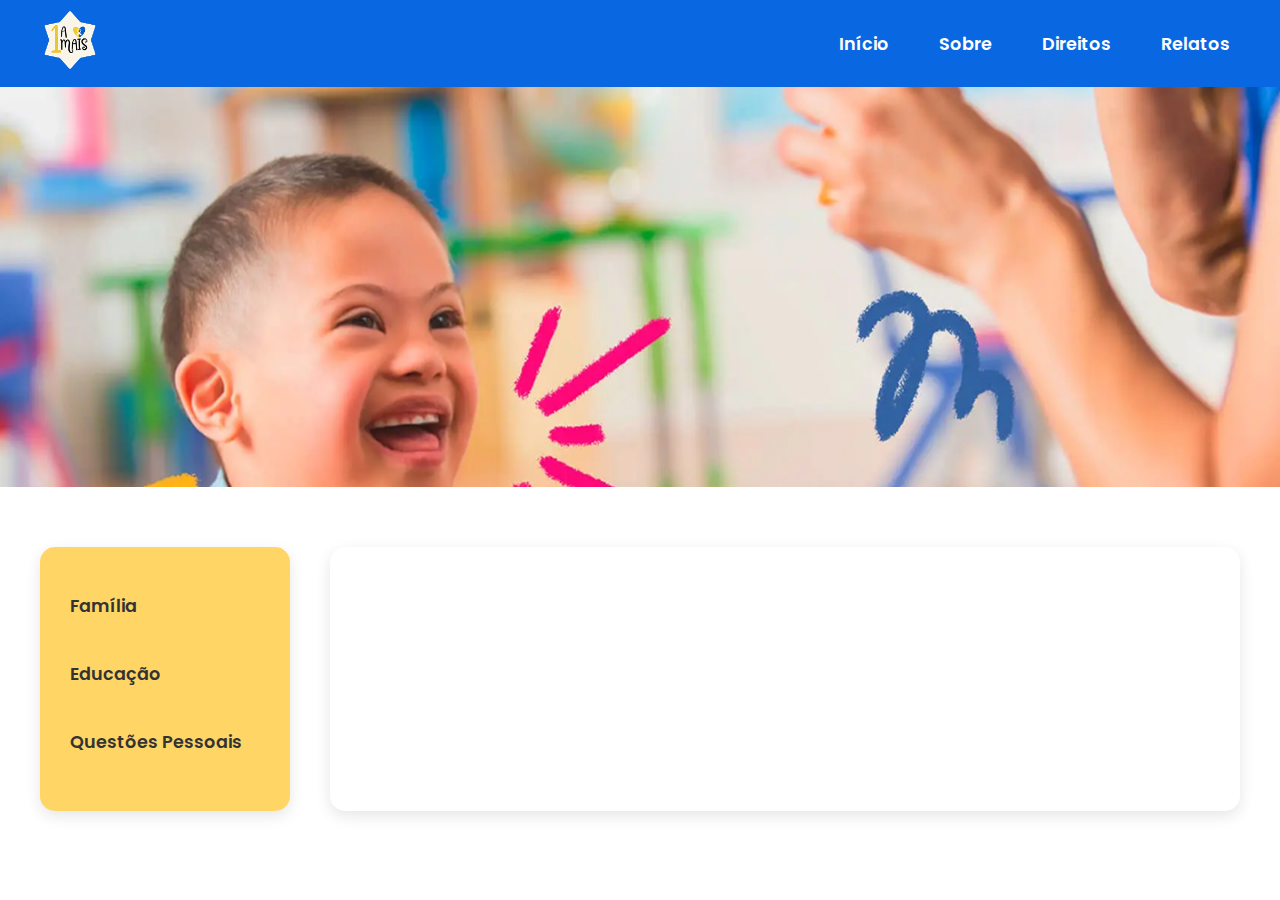
<file: testeSite/testeSite/sobresindrome.html>
<!DOCTYPE html>
<html lang="pt-BR">
<head>
    <meta charset="UTF-8">
    <meta name="viewport" content="width=device-width, initial-scale=1.0">
    <title>1 A Mais - Sobre</title>
    <link rel="icon" type="image/png" href="Rectangle 32.png">
    <!-- Importação das fontes do Google Fonts -->
    <link href="https://fonts.googleapis.com/css2?family=Comfortaa:wght@400;700&family=Poppins:wght@400;600&display=swap" rel="stylesheet">
    <style>
        /* CSS EMBUTIDO AQUI */
        /* Importação das fontes do Google Fonts */
        @import url('https://fonts.googleapis.com/css2?family=Comfortaa:wght@400;700&family=Poppins:wght@400;600&display=swap');

        /* Definição de variáveis CSS para cores, facilitando a manutenção */
        :root {
            --primary-blue: #4A90E2;
            --light-blue: #E0F2F7;
            --dark-text: #333;
            --paragraph-text: #555;
            --yellow-highlight: #FFD666; /* Cor para o destaque amarelo */
            --white: #FFFFFF;
            --gray-background: #F0F0F0; /* Fundo para a seção de texto */
        }

        /* Estilos globais para o corpo da página */
        body {
            font-family: 'Poppins', sans-serif; /* Fonte principal */
            margin: 0;
            padding: 0;
            box-sizing: border-box;
            background-color: var(--white);
            color: var(--dark-text);
            line-height: 1.6;
        }

        /* Estilos para a barra de navegação */
        .navbar {
            display: flex; /* Usa flexbox para alinhar itens */
            justify-content: space-between; /* Espaça o logo e o menu */
            align-items: center; /* Centraliza verticalmente */
            background-color: #0967E1;
            padding: 10px 40px;
            box-shadow: 0 2px 4px rgba(0, 0, 0, 0.1); /* Sombra suave */
        }

        .navbar .logo img {
            height: 60px; /* Altura do logo */
            border-radius: 50%; /* Torna o logo circular */
        }

        .navbar nav ul {
            list-style: none; /* Remove marcadores de lista */
            margin: 0;
            padding: 0;
            display: flex; /* Usa flexbox para os itens do menu */
            gap: 30px; /* Espaçamento entre os itens do menu */
        }

        .navbar nav ul li a {
            color: var(--white);
            text-decoration: none; /* Remove sublinhado */
            font-weight: 600;
            font-size: 1.1em;
            transition: color 0.3s ease; /* Transição suave para o hover */
            padding: 5px 10px; /* Preenchimento para área de clique */
            border-radius: 5px; /* Cantos arredondados nos links */
        }

        .navbar nav ul li a:hover,
        .navbar nav ul li a.active {
            color: var(--light-blue);
            background-color: rgba(255, 255, 255, 0.1); /* Fundo leve no hover/ativo */
        }

        /* Seção da imagem principal */
        .main-image-section {
            width: 100%;
            height: 400px; /* Altura fixa para a imagem */
            background-color: var(--light-blue); /* Cor de fundo caso a imagem não carregue */
            display: flex;
            justify-content: center;
            align-items: center;
            overflow: hidden;
            margin-top: -1px; /* Ajuste para evitar lacunas com o header */
        }

        .main-image-section img {
            width: 100%;
            height: 100%;
            object-fit: cover; /* Garante que a imagem cubra o espaço sem distorcer */
            object-position: center 20%; /* Ajusta a posição da imagem para focar no rosto */
        }

        /* Conteúdo principal da página (seções de texto e menu lateral) */
        .content-wrapper {
            display: flex;
            max-width: 1200px;
            margin: 60px auto;
            padding: 0 20px;
            gap: 40px;
        }

        /* Menu lateral (abas verticais) */
        .sidebar-menu {
            flex-shrink: 0; /* Impede que o menu encolha */
            width: 250px; /* Largura fixa do menu */
            background-color: var(--yellow-highlight);
            border-radius: 15px;
            padding: 30px 0;
            box-shadow: 0 5px 15px rgba(0, 0, 0, 0.1);
        }

        .sidebar-menu ul {
            list-style: none;
            margin: 0;
            padding: 0;
        }

        .sidebar-menu ul li {
            margin-bottom: 10px;
        }

        .sidebar-menu ul li a {
            display: block;
            padding: 15px 30px;
            color: var(--dark-text);
            text-decoration: none;
            font-weight: 600;
            font-size: 1.1em;
            transition: background-color 0.3s ease, color 0.3s ease;
        }

        .sidebar-menu ul li a.active-tab { /* Classe para a aba ativa */
            background-color: rgba(255, 255, 255, 0.8);
            color: var(--primary-blue);
        }

        .sidebar-menu ul li a:hover:not(.active-tab) { /* Hover para abas não ativas */
            background-color: rgba(255, 255, 255, 0.5);
            color: var(--primary-blue);
        }

        /* Seção de texto principal (conteúdo das abas) */
        .tab-content-container {
            flex-grow: 1; /* Permite que a seção de texto ocupe o espaço restante */
            background-color: white;
            border-radius: 15px;
            padding: 40px;
            box-shadow: 0 5px 15px rgba(0, 0, 0, 0.1);
            color: var(--paragraph-text);
            font-size: 1.05em;
        }

        .tab-content-item {
            display: none; /* Esconde o conteúdo das abas por padrão */
        }

        .tab-content-item.active-content { /* Mostra o conteúdo da aba ativa */
            display: block;
        }

        .tab-content-item p {
            margin-bottom: 20px;
            line-height: 1.7;
        }

        /* --------------------------------------------------- */
        /* Media Queries para Responsividade */
        /* --------------------------------------------------- */

        /* Para telas menores que 900px (ajuste para layout de duas colunas) */
        @media (max-width: 900px) {
            .content-wrapper {
                flex-direction: column; /* Empilha o menu lateral e o texto */
                gap: 30px;
            }

            .sidebar-menu {
                width: 100%; /* Menu lateral ocupa toda a largura */
                padding: 20px;
                border-radius: 15px; /* Arredondamento completo */
            }

            .sidebar-menu ul {
                display: flex; /* Itens do menu em linha */
                flex-wrap: wrap;
                justify-content: center;
                gap: 10px;
            }

            .sidebar-menu ul li a {
                padding: 10px 20px;
                border-radius: 10px; /* Arredondamento completo */
            }

            .tab-content-container {
                padding: 30px;
            }
        }

        /* Para telas menores que 768px (tablets e celulares maiores) */
        @media (max-width: 768px) {
            .navbar {
                flex-direction: column;
                padding: 15px 20px;
            }

            .navbar nav ul {
                margin-top: 15px;
                flex-wrap: wrap;
                justify-content: center;
                gap: 15px;
            }

            .main-image-section {
                height: 300px; /* Reduz a altura da imagem */
            }

            .content-wrapper {
                margin: 40px auto;
                padding: 0 15px;
            }

            .tab-content-container {
                font-size: 1em;
            }
        }

        /* Para telas menores que 480px (celulares) */
        @media (max-width: 480px) {
            .navbar {
                padding: 10px 15px;
            }

            .navbar .logo img {
                height: 50px;
            }

            .navbar nav ul {
                gap: 10px;
                font-size: 0.9em;
            }

            .main-image-section {
                height: 250px;
            }

            .content-wrapper {
                margin: 30px auto;
            }

            .tab-content-container {
                padding: 20px;
                font-size: 0.95em;
            }
        }

         #scrollToTopBtn {
    display: none; /* Esconde o botão por padrão */
    position: fixed; /* Fixa o botão na tela */
    bottom: 20px; /* Distância do fundo */
    right: 30px; /* Distância da direita */
    z-index: 99; /* Garante que o botão fique na frente de outros elementos */
    border: none; /* Remove a borda */
    outline: none; /* Remove o contorno ao clicar */
    background-color: #0967E1; /* Cor de fundo */
    color: white; /* Cor do texto/ícone */
    cursor: pointer; /* Muda o cursor para "mão" */
      width: 60px; /* Define a largura do botão */
  height: 60px; /* Define a altura do botão */
    border-radius: 10px;
}

#scrollToTopBtn:hover {
    background-color: #3B82F6;
}
        
    </style>
</head>
<body>
    <!-- Cabeçalho da página com a barra de navegação -->
    <header class="navbar">
        <div class="logo">
            <!-- Imagem do logo. Substitua o placeholder pela URL do seu logo real. -->
            <img src="Rectangle 32.png" alt="Instituto Mais Logo">
        </div>
        <nav>
            <ul>
                <li><a href="inicio.html">Início</a></li>
                <li><a href="sobre.html">Sobre</a></li>
                <li><a href="direitos.html">Direitos</a></li>
                <li><a href="relatos.html">Relatos</a></li>
            </ul>
        </nav>
    </header>

    <!-- Seção da imagem principal -->
    <section class="main-image-section">
        <!-- Substitua esta URL pela imagem real com a criança sorrindo -->
        <img src="image 2.png" alt="Criança com Síndrome de Down sorrindo">
    </section>

    <!-- Wrapper para o conteúdo principal (menu lateral e texto) -->
    <div class="content-wrapper">
        <!-- Menu lateral (abas verticais) -->
        <aside class="sidebar-menu">
            <ul>
                <li><a href="#" class="tab-link" data-tab="familia">Família</a></li>
                <li><a href="#" class="tab-link" data-tab="educacao">Educação</a></li>
                <li><a href="#" class="tab-link" data-tab="pessoal">Questões Pessoais</a></li>
            </ul>
        </aside>

        <!-- Container para o conteúdo das abas -->
        <section class="tab-content-container">
            <!-- Conteúdo da Aba: Família -->
            <div id="familia" class="tab-content-item">
                <h3>A Família no Contexto da Síndrome de Down</h3>
                <p>A descoberta da gravidez é um momento repleto de emoções, marcado por sonhos e expectativas sobre o futuro bebê. Durante a gestação, é comum que os pais idealizem seu filho, imaginando suas características e traçando planos para sua vida.</p>
                <p>Entretanto, quando há a suspeita ou confirmação de uma condição como a Síndrome de Down, essas expectativas podem ser desafiadas, exigindo uma reconfiguração das projeções iniciais.</p>
                <p>É possível identificar pelo conjunto de alguns exames ainda durante a gravides, sendo eles a ultrassonografia de translucência nucal, exames genéticos cariótipos (amniocentese e biópsia do vilo corial) e o NIPT que é um exame não invasivo coletado a partir do sangue da gestante.</p>
                <p>O diagnóstico precoce permite que os pais se preparem emocionalmente, busquem apoio profissional e tenham acesso às informações adequadas para lidar com a situação.</p>
                <p>O suporte psicológico é fundamental nesse processo, assim como o acompanhamento contínuo de profissionais após o nascimento, a fim de estimular o desenvolvimento físico, emocional e cognitivo da criança.</p>
            </div>

            <!-- Conteúdo da Aba: Educação -->
            <div id="educacao" class="tab-content-item">
                <h3>Educação Inclusiva e Desenvolvimento</h3>
                <p>A educação é um pilar fundamental para o desenvolvimento de crianças e jovens com Síndrome de Down. A inclusão em ambientes escolares regulares, com o devido suporte e adaptações, promove a interação social, o aprendizado e a autonomia.</p>
                <p>É importante que as instituições de ensino estejam preparadas para oferecer um Atendimento Educacional Especializado (AEE), com recursos pedagógicos e profissionais qualificados para atender às necessidades individuais de cada aluno.</p>
                <p>O envolvimento da família e a colaboração entre pais, educadores e terapeutas são essenciais para criar um ambiente de aprendizado rico e estimulante, que potencialize as habilidades e talentos de cada estudante.</p>
            </div>

            <!-- Conteúdo da Aba: Questões Pessoais -->
            <div id="pessoal" class="tab-content-item">
                <h3>Autonomia e Qualidade de Vida</h3>
                <p>As questões pessoais e a busca por autonomia são aspectos cruciais na vida de indivíduos com Síndrome de Down. Promover a independência em atividades diárias, a tomada de decisões e a participação ativa na comunidade são objetivos importantes.</p>
                <p>O acesso a oportunidades de trabalho, lazer e convívio social contribui significativamente para a qualidade de vida e a autoestima. É fundamental que a sociedade ofereça ambientes acolhedores e acessíveis, que valorizem as capacidades e a individualidade de cada pessoa.</p>
                <p>O suporte contínuo de profissionais e a conscientização social são chaves para garantir que as pessoas com Síndrome de Down possam viver plenamente, com dignidade e respeito.</p>
            </div>
        </section>
    </div>
<button id="scrollToTopBtn">
        &#8593;
    </button>

    <script>
       // Pega o botão
let mybutton = document.getElementById("scrollToTopBtn");

// Quando a página é rolada, executa a função scrollFunction
window.onscroll = function() {scrollFunction()};

function scrollFunction() {
    // Se a rolagem vertical for maior que 20 pixels, mostra o botão
    if (document.body.scrollTop > 20 || document.documentElement.scrollTop > 20) {
        mybutton.style.display = "block";
    } else {
        mybutton.style.display = "none";
    }
}

// Quando o usuário clica no botão, rola a página para o topo
mybutton.addEventListener("click", function() {
    document.body.scrollTop = 0; // Para navegadores Safari
    document.documentElement.scrollTop = 0; // Para Chrome, Firefox, IE e Opera
});
            // Este console.log serve para verificar se o script está sendo carregado corretamente.
            console.log('Página "Relatos" carregada com sucesso!');
    </script>
    <script>
        /* JAVASCRIPT EMBUTIDO AQUI */
        document.addEventListener('DOMContentLoaded', () => {
            console.log('Página "Família" carregada com sucesso e abas ativadas!');

            const tabLinks = document.querySelectorAll('.tab-link');
            const tabContents = document.querySelectorAll('.tab-content-item');

            // Função para mostrar o conteúdo da aba selecionada
            function showTab(tabId) {
                // Remove a classe 'active-content' de todos os conteúdos
                tabContents.forEach(content => {
                    content.classList.remove('active-content');
                });

                // Adiciona a classe 'active-content' ao conteúdo correspondente ao tabId
                const activeContent = document.getElementById(tabId);
                if (activeContent) {
                    activeContent.classList.add('active-content');
                }
            }

            // Função para ativar o link da aba
            function activateTabLink(clickedLink) {
                // Remove a classe 'active-tab' de todos os links de aba
                tabLinks.forEach(link => {
                    link.classList.remove('active-tab');
                });

                // Adiciona a classe 'active-tab' ao link clicado
                clickedLink.classList.add('active-tab');
            }

            // Adiciona um event listener para cada link de aba
            tabLinks.forEach(link => {
                link.addEventListener('click', (event) => {
                    event.preventDefault(); // Previne o comportamento padrão do link
                    const tabId = event.target.dataset.tab; // Obtém o ID da aba do atributo data-tab
                    showTab(tabId); // Mostra o conteúdo da aba
                    activateTabLink(event.target); // Ativa o link da aba
                });
            });
        });
    </script>
    <script>
  document.addEventListener("DOMContentLoaded", function() {
    const hash = window.location.hash;
    
    // Se a URL tiver um hash (ex: #educacao)
    if (hash) {
      // Oculta todas as abas, removendo a classe ativa
      document.querySelectorAll('.tab-content-item-active-content').forEach(item => {
        item.classList.remove('tab-content-item-active-content');
        item.classList.add('tab-content-item');
      });

      // Mostra a aba correspondente ao hash
      const targetElement = document.getElementById(hash.substring(1));
      if (targetElement) {
        targetElement.classList.remove('tab-content-item');
        targetElement.classList.add('tab-content-item-active-content');

        // Opcional: rola a página para o topo da aba
        targetElement.scrollIntoView({ behavior: 'smooth' });
      }
    }
  });
</script>
</body>
</html>
</file>
